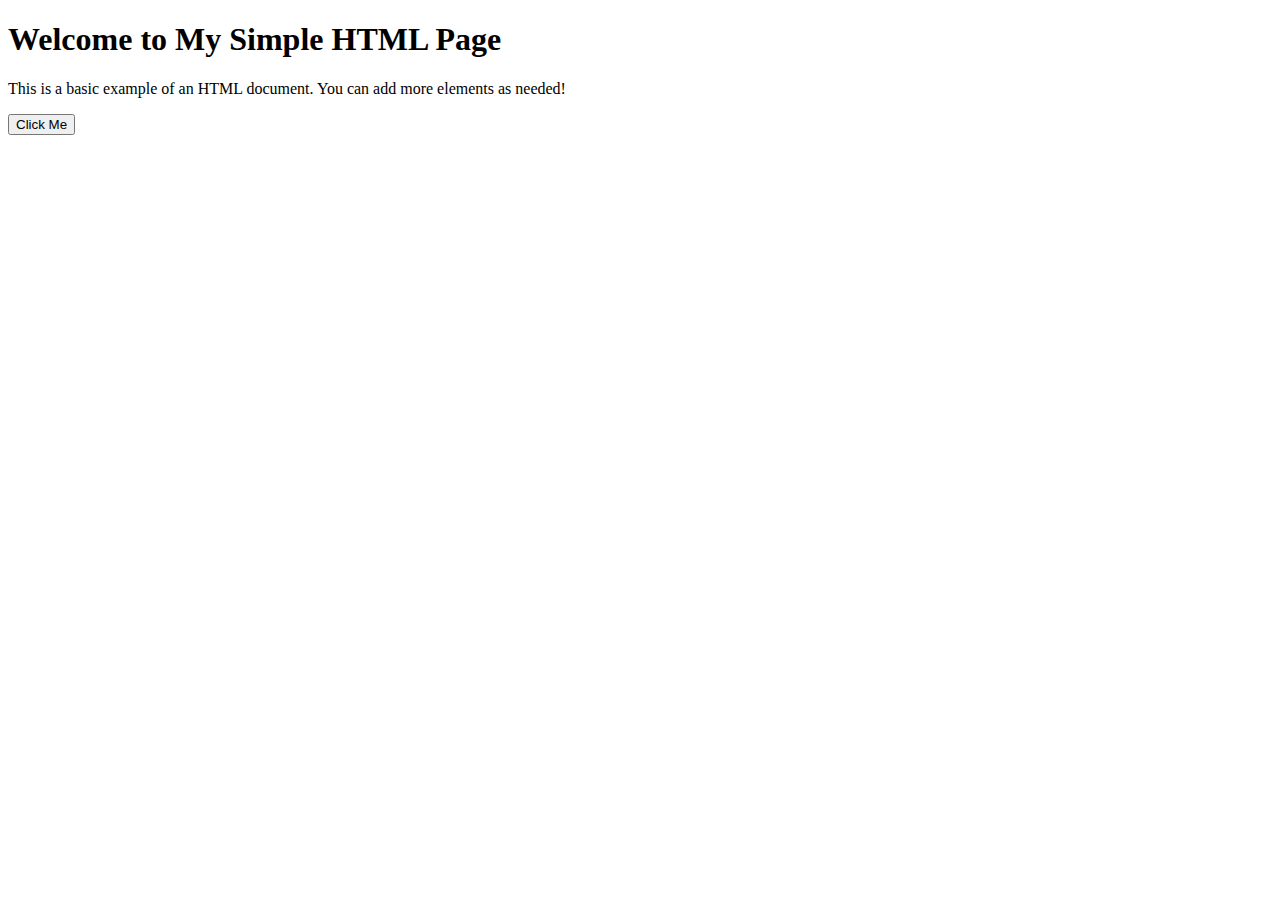
<file: index.html>
<!DOCTYPE html>
<html lang="en">
<head>
    <meta charset="UTF-8">
    <meta name="viewport" content="width=device-width, initial-scale=1.0">
    <title>Simple HTML Program</title>
</head>
<body>
    <h1>Welcome to My Simple HTML Page</h1>
    <p>This is a basic example of an HTML document. You can add more elements as needed!</p>
    <button onclick="alert('Hello, World!')">Click Me</button>
</body>
</html>
</file>
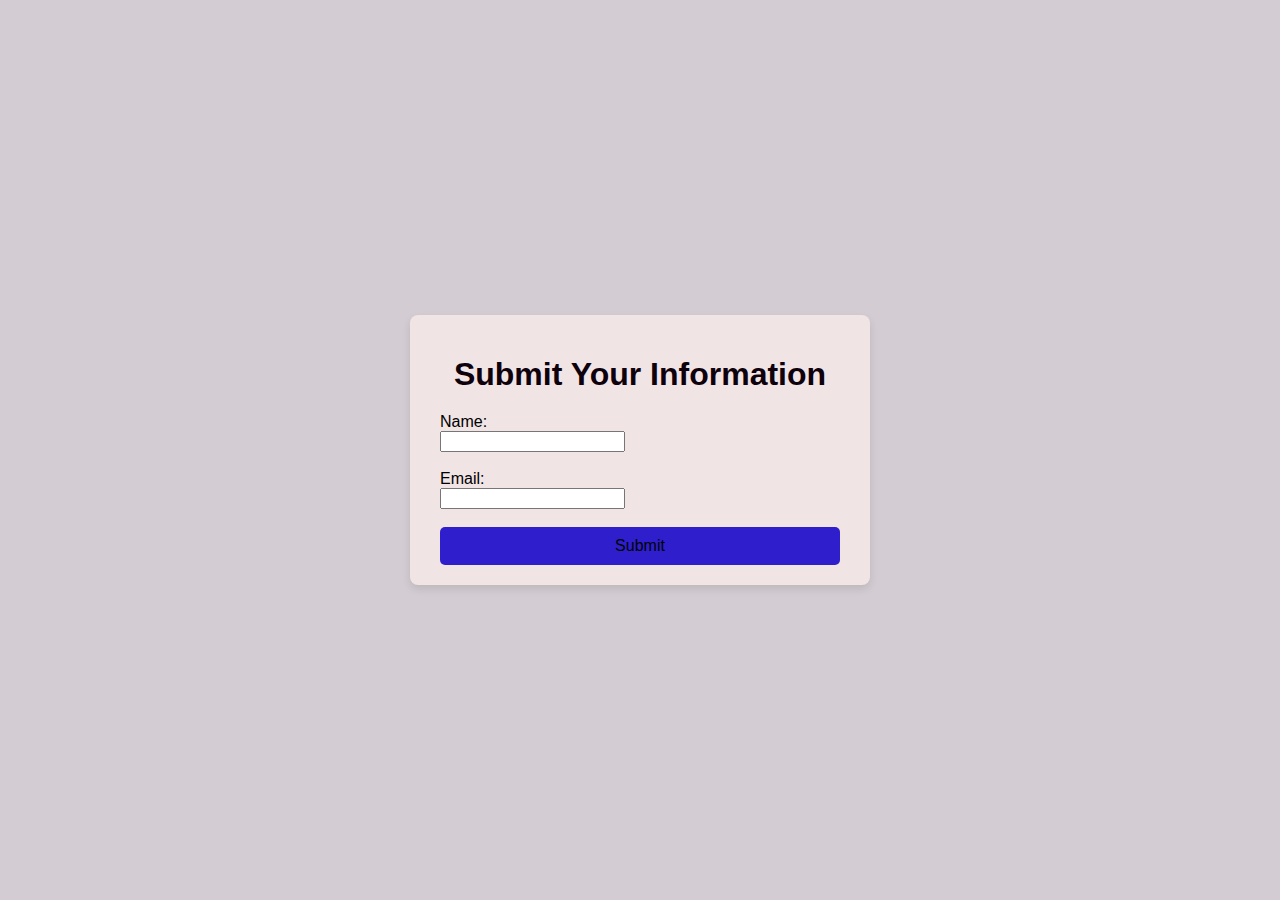
<file: form1.html>
<!DOCTYPE html>
<html lang="en">
<head>
    <meta charset="UTF-8">
    <meta name="viewport" content="width=device-width, initial-scale=1.0">
    <title>My First Web Page</title>
    <link rel="stylesheet" href="style.css">
    <style>
        #success-message {
            color: rgb(128, 0, 0);
            font-weight: bold;
            display: none; /* Initially hidden */
        }
    </style>
</head>
<body>
    <div class="form-container">
    <h1>Submit Your Information</h1>
    
    <form id="myForm">
        <label for="name">Name:</label><br>
        <input type="text" id="name" name="name" required><br><br>
        
        <label for="email">Email:</label><br>
        <input type="email" id="email" name="email" required><br><br>
        
        <button type="submit">Submit</button>
    </form>

 
    <p id="success-message">Your form was submitted successfully!</p>

    <script>
        const form = document.getElementById("myForm");
        const successMessage = document.getElementById("success-message");

        form.addEventListener("submit", function(event) {
          
            event.preventDefault();

          
            successMessage.style.display = "block";
            
            
            form.reset();
        });
    </script>
</body>
</html>
</file>
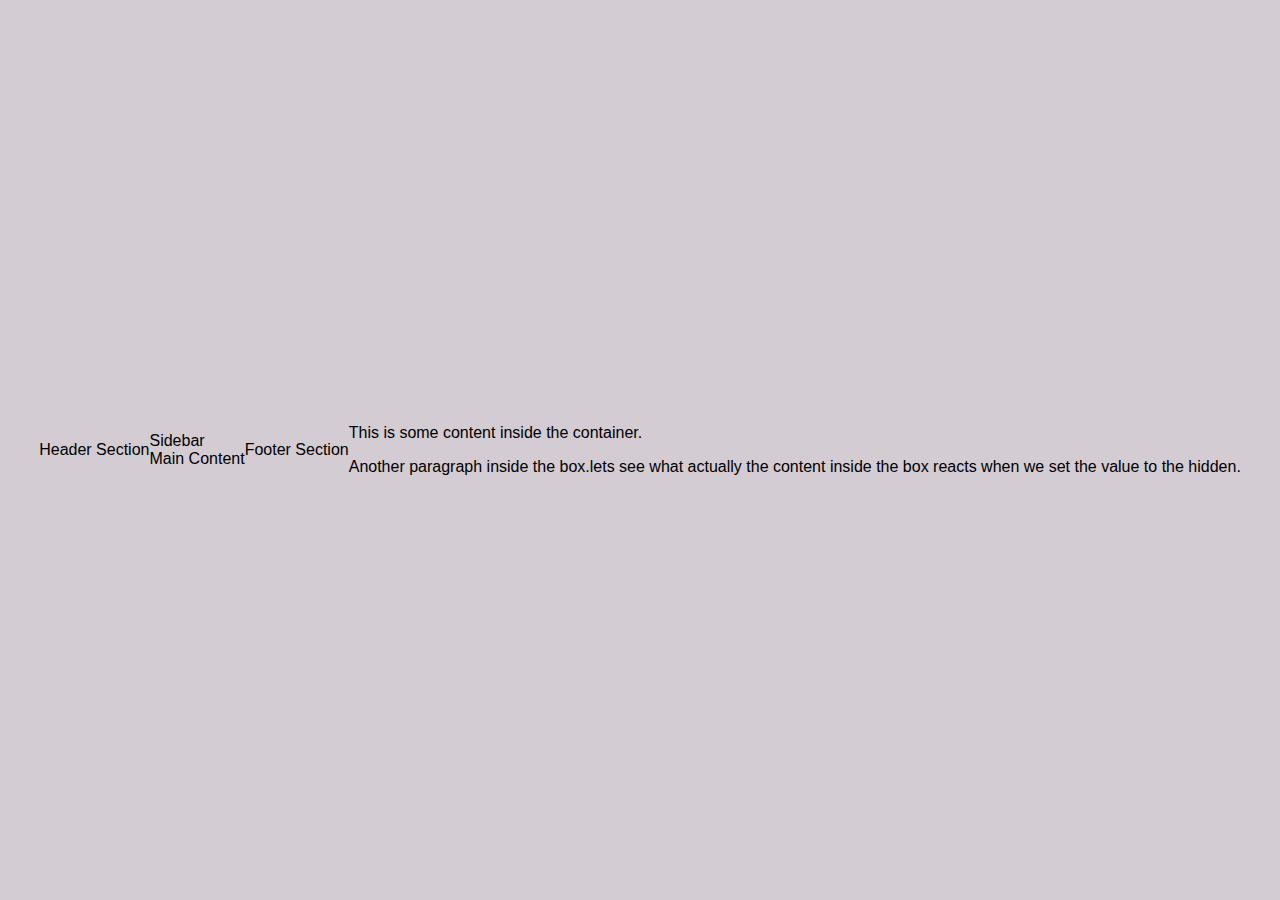
<file: task.html>
<!DOCTYPE html>
<html lang="en">
<head>
    <meta charset="UTF-8">
    <meta name="viewport" content="width=device-width, initial-scale=1.0">
    <title>CSS Layout Example</title>
    <link rel="stylesheet" href="style.css">
</head>
<body>
    <div class="header">Header Section</div>
    <div class="content">
        <div class="sidebar">Sidebar</div>
        <div class="main-content">Main Content</div>
    </div>
    <div class="footer">Footer Section</div>
    <div class="box red"></div>
<div class="box blue"></div>
<div class="box green"></div>
<div class="container">
    <p>This is some content inside the container.</p>
    <p>Another paragraph inside the box.lets see what actually the content inside the box reacts when we set the value to the hidden.</p>
    </div>
   
</body>

</html>
</file>
<file: style.css>
body {
    font-family: Arial, sans-serif;
    background-color: #d3ccd2;
    margin: 0;
    padding: 0;
    display: flex;
    justify-content: center;
    align-items: center;
    height: 100vh;
}
.form-container {
    background: #f0e4e4;
    padding: 20px 30px;
    border-radius: 8px;
    box-shadow: 0 4px 8px rgba(0, 0, 0, 0.1);
    width: 100%;
    max-width: 400px;
}
h1 {
    text-align: center;
    color: #0e010b;
    margin-bottom: 20px;
}
button {
    width: 100%;
    background: #2f1ecc;
    color: rgb(0, 2, 3);
    padding: 10px;
    border: none;
    border-radius: 5px;
    font-size: 16px;
    cursor: pointer;
    transition: background 0.3s;
}

button:hover {
    background: #d4a2a2;
}
</file>
